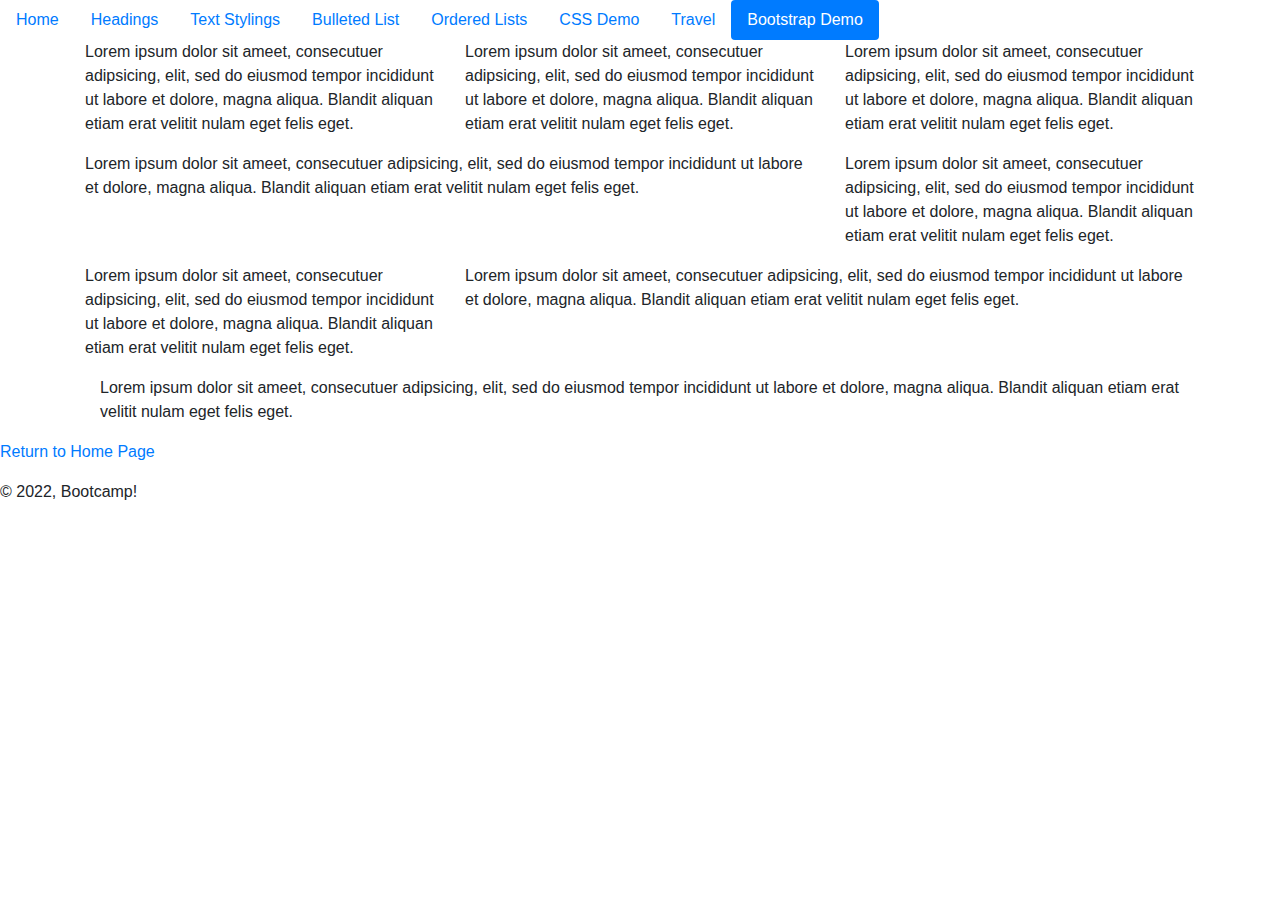
<file: bootstrapDemo.html>
<html>
    <head>
        <title>Bootstrap Demo</title>
        <link rel="stylesheet" type="text/css" href="CSS/mediaQuery.css">
        <link rel="stylesheet"
        href="https://stackpath.bootstrapcdn.com/bootstrap/4.3.1/css/bootstrap.min.css"
        integrity="sha384-ggOyR0iXCbMQv3Xipma34MD+dH/1fQ784/j6cY/iJTQUOhcWr7x9JvoRxT2MZw1T"
        crossorigin="anonymous">
    </head>
    <body>
        <ul class="nav nav-pills">
            <li class="nav-item">
              <a class="nav-link" href="index.html">Home</a>
            </li>
            <li class="nav-item">
              <a class="nav-link" href="headings.html">Headings</a>
            </li>
            <li class="nav-item">
              <a class="nav-link" href="textstyle.html">Text Stylings</a>
            </li>
            <li class="nav-item">
              <a class="nav-link" href="list.html">Bulleted List</a>
            </li>
            <li class="nav-item">
              <a class="nav-link" href="numberedList.html">Ordered Lists</a>
            </li>
            <li class="nav-item">
              <a class="nav-link" href="cssDemo.html">CSS Demo</a>
            </li>
            <li class="nav-item">
              <a class="nav-link" href="travel.html">Travel</a>
            </li>
            <li class="nav-item">
              <a class="nav-link active" href="bootstrapDemo.html">Bootstrap Demo</a>
            </li>
        </ul>
        <!-- bootstrap class container -->
        <div class = "container">
            <!-- specify rows and columns -->
            <!-- important to use white space when building bootstrap, otherwise difficult to read -->
            <!-- bootstrap row -->
            <div class = "row">
                <!-- within each row have columns (max 12) -->
                <!-- divs will specify how you use 12 -->
                <!-- 1st block takes upto 4 columns in row -->
                <div class="col-md-4">
                </div>
                <div class="col-md-4">
                </div>
                <div class="col-md-4">
                </div>
            </div>
        </div>

        <div class = "container">
            <div class = "row">
                <div class = "col-md-4">
                    <p>Lorem ipsum dolor sit ameet, consecutuer adipsicing, elit, sed do eiusmod tempor 
                        incididunt ut labore et dolore, magna aliqua. Blandit aliquan etiam erat velitit
                        nulam eget felis eget.

                    </p>
                </div>
            

                <div class = "col-md-4">
                    <p>Lorem ipsum dolor sit ameet, consecutuer adipsicing, elit, sed do eiusmod tempor 
                        incididunt ut labore et dolore, magna aliqua. Blandit aliquan etiam erat velitit
                        nulam eget felis eget.

                    </p>
                </div>
            

                <div class = "col-md-4">
                    <p>Lorem ipsum dolor sit ameet, consecutuer adipsicing, elit, sed do eiusmod tempor 
                        incididunt ut labore et dolore, magna aliqua. Blandit aliquan etiam erat velitit
                        nulam eget felis eget.

                    </p>
                </div>
            </div>

            <div class = "row">
                <div class = "col-md-8">
                    <p>Lorem ipsum dolor sit ameet, consecutuer adipsicing, elit, sed do eiusmod tempor 
                        incididunt ut labore et dolore, magna aliqua. Blandit aliquan etiam erat velitit
                        nulam eget felis eget.

                    </p>
                </div>
            

                <div class = "col-md-4">
                    <p>Lorem ipsum dolor sit ameet, consecutuer adipsicing, elit, sed do eiusmod tempor 
                        incididunt ut labore et dolore, magna aliqua. Blandit aliquan etiam erat velitit
                        nulam eget felis eget.

                    </p>
                </div>
            </div>

            <div class = "row">
                <div class = "col-md-4">
                    <p>Lorem ipsum dolor sit ameet, consecutuer adipsicing, elit, sed do eiusmod tempor 
                        incididunt ut labore et dolore, magna aliqua. Blandit aliquan etiam erat velitit
                        nulam eget felis eget.

                    </p>
                </div>
            

                <div class = "col-md-8">
                    <p>Lorem ipsum dolor sit ameet, consecutuer adipsicing, elit, sed do eiusmod tempor 
                        incididunt ut labore et dolore, magna aliqua. Blandit aliquan etiam erat velitit
                        nulam eget felis eget.

                    </p>
                </div>
            </div>
            <div class = "row-justify-content-end">
                <div class = "col-md-12">
                    <p>Lorem ipsum dolor sit ameet, consecutuer adipsicing, elit, sed do eiusmod tempor 
                            incididunt ut labore et dolore, magna aliqua. Blandit aliquan etiam erat velitit
                            nulam eget felis eget.
    
                    </p>
                </div>
        </div>

        </div>
        <footer>
            <p><a href="index.html">Return to Home Page</a></p>
            <p>&copy; 2022, Bootcamp!</p>
        </footer>
        <script src="https://code.jquery.com/jquery-3.3.1.slim.min.js" integrity="sha384-q8i/X+965DzO0rT7abK41JStQIAqVgRVzpbzo5smXKp4YfRvH+8abtTE1Pi6jizo" crossorigin="anonymous"></script>
        <script src="https://cdnjs.cloudflare.com/ajax/libs/popper.js/1.14.7/umd/popper.min.js" integrity="sha384-UO2eT0CpHqdSJQ6hJty5KVphtPhzWj9WO1clHTMGa3JDZwrnQq4sF86dIHNDz0W1" crossorigin="anonymous"></script>
        <script src="https://stackpath.bootstrapcdn.com/bootstrap/4.3.1/js/bootstrap.min.js" integrity="sha384-JjSmVgyd0p3pXB1rRibZUAYoIIy6OrQ6VrjIEaFf/nJGzIxFDsf4x0xIM+B07jRM" crossorigin="anonymous"></script>
    </body>
</html>
</file>
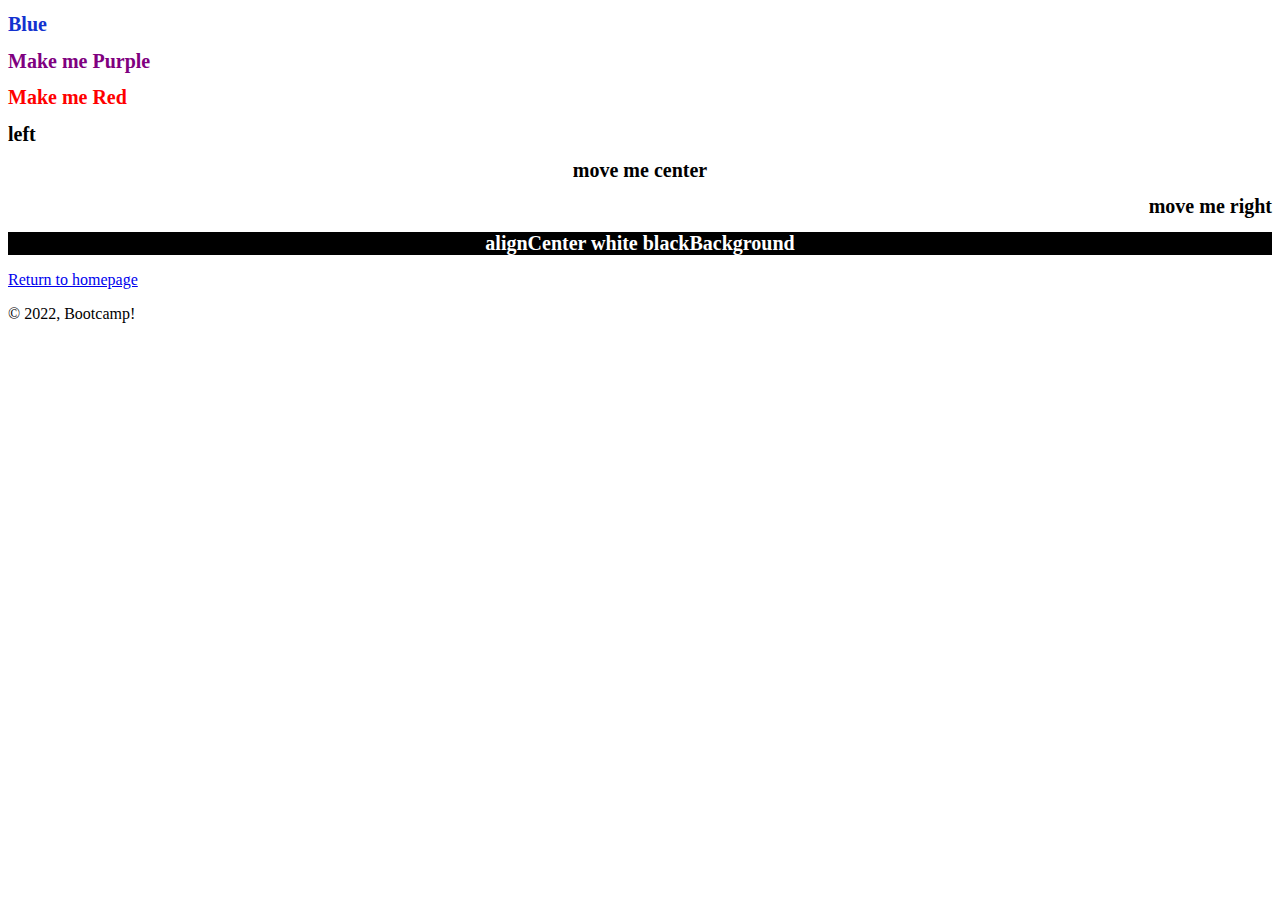
<file: CSS Demo.html>
<!DOCTYPE html>
<html lang="en">
<head>
    <meta charset="UTF-8">
    <meta http-equiv="X-UA-Compatible" content="IE=edge">
    <meta name="viewport" content="width=device-width, initial-scale=1.0">
    <title>CSS - Cascading Style Sheets</title>
    <!-- /* use external CSS */ -->
    <link rel="stylesheet" type="text/css" href="CSS/style.css">

    <!-- /*  use style tag to CSS for all h1 */ -->
    <!-- classes are going to begin with . example .blue -->
    <style>
        h1{
            font-size: 20px;
        }
        /* hexidecimal way of customizing color */
        .blue{
            color: #1332cf;
        }
        .purple{
            color: purple
        }
        .red{
            color: red
        }
        /* use external CSS */
        
    </style>
</head>
<body>
    <!-- have to define blue...not defined -->
    <h1 class="blue">Blue</h1>
    <h1 class="purple"> Make me Purple</h1>
    <h1 class="red">Make me Red</h1>
    <h1 class="alignLeft">left</h1>
    <h1 class="alignCenter">move me center</h1>
    <h1 class="alignRight">move me right</h1>
    <h1 class="alignCenter white blackBackground">alignCenter white blackBackground</h1>
    <footer>
        <!-- create relative reference -->
        <!--  not going to pace into different folder so -->
        <p><a href="index.html">Return to homepage</a></p>
        <p>&copy; 2022, Bootcamp!</p>
    </footer>

</body>


</html>
</file>
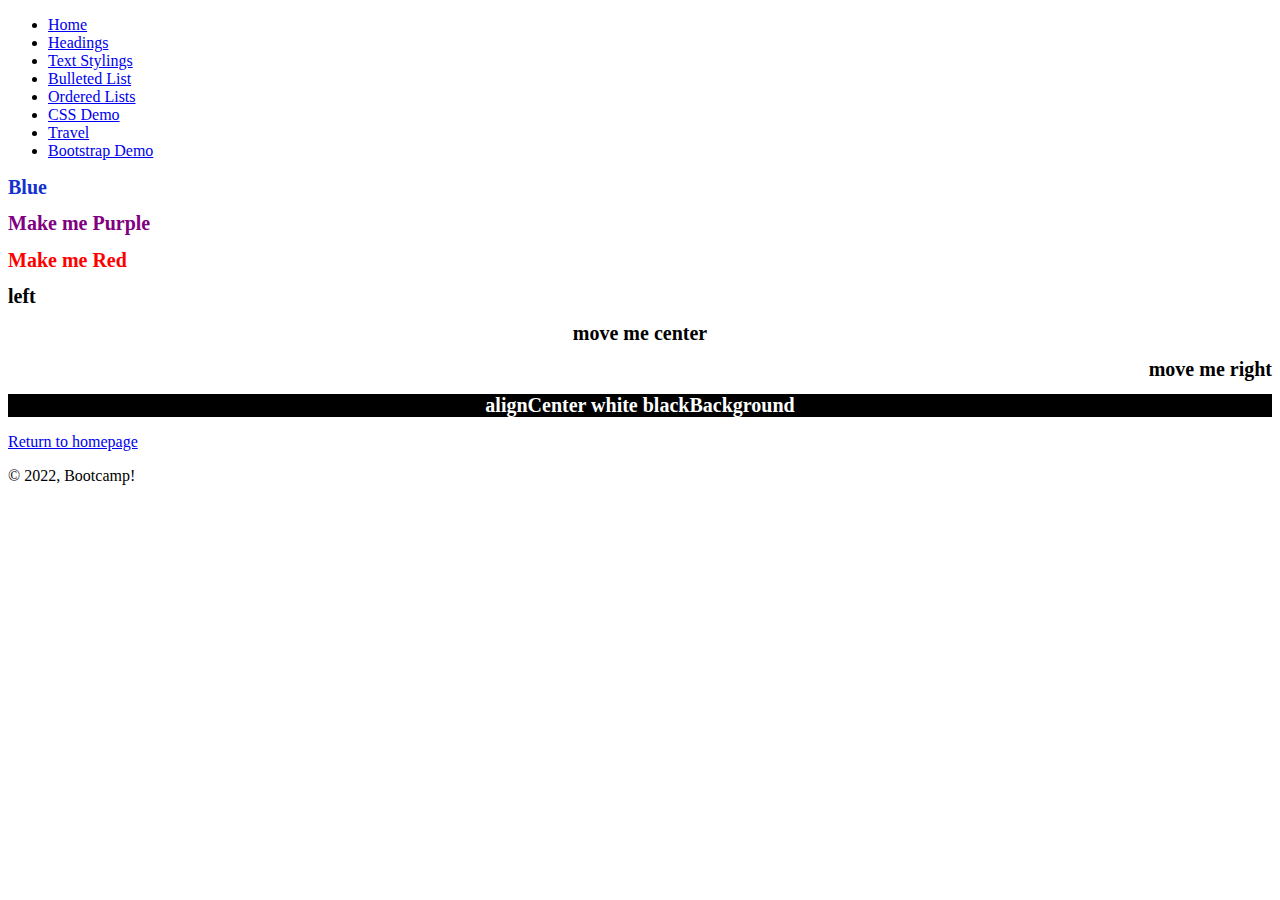
<file: cssDemo.html>
<!DOCTYPE html>
<html lang="en">
<head>
    <meta charset="UTF-8">
    <meta http-equiv="X-UA-Compatible" content="IE=edge">
    <meta name="viewport" content="width=device-width, initial-scale=1.0">
    <title>CSS - Cascading Style Sheets</title>
    <!-- /* use external CSS */ -->
    <link rel="stylesheet" type="text/css" href="CSS/style.css">

    <!-- /*  use style tag to CSS for all h1 */ -->
    <!-- classes are going to begin with . example .blue -->
    <style>
        h1{
            font-size: 20px;
        }
        /* hexidecimal way of customizing color */
        .blue{
            color: #1332cf;
        }
        .purple{
            color: purple
        }
        .red{
            color: red
        }
        /* use external CSS */
        
    </style>
</head>
<body>
  <ul class="nav nav-pills">
    <li class="nav-item">
      <a class="nav-link" href="index.html">Home</a>
    </li>
    <li class="nav-item">
      <a class="nav-link" href="headings.html">Headings</a>
    </li>
    <li class="nav-item">
      <a class="nav-link" href="textstyle.html">Text Stylings</a>
    </li>
    <li class="nav-item">
      <a class="nav-link" href="list.html">Bulleted List</a>
    </li>
    <li class="nav-item">
      <a class="nav-link" href="numberedList.html">Ordered Lists</a>
    </li>
    <li class="nav-item">
      <a class="nav-link active" href="cssDemo.html">CSS Demo</a>
    </li>
    <li class="nav-item">
      <a class="nav-link" href="travel.html">Travel</a>
    </li>
    <li class="nav-item">
      <a class="nav-link" href="bootstrapDemo.html">Bootstrap Demo</a>
    </li>
</ul>

    <!-- have to define blue...not defined -->
    <h1 class="blue">Blue</h1>
    <h1 class="purple"> Make me Purple</h1>
    <h1 class="red">Make me Red</h1>
    <h1 class="alignLeft">left</h1>
    <h1 class="alignCenter">move me center</h1>
    <h1 class="alignRight">move me right</h1>
    <h1 class="alignCenter white blackBackground">alignCenter white blackBackground</h1>
    <footer>
        <!-- create relative reference -->
        <!--  not going to pace into different folder so -->
        <p><a href="index.html">Return to homepage</a></p>
        <p>&copy; 2022, Bootcamp!</p>
    </footer>

</body>


</html>
</file>
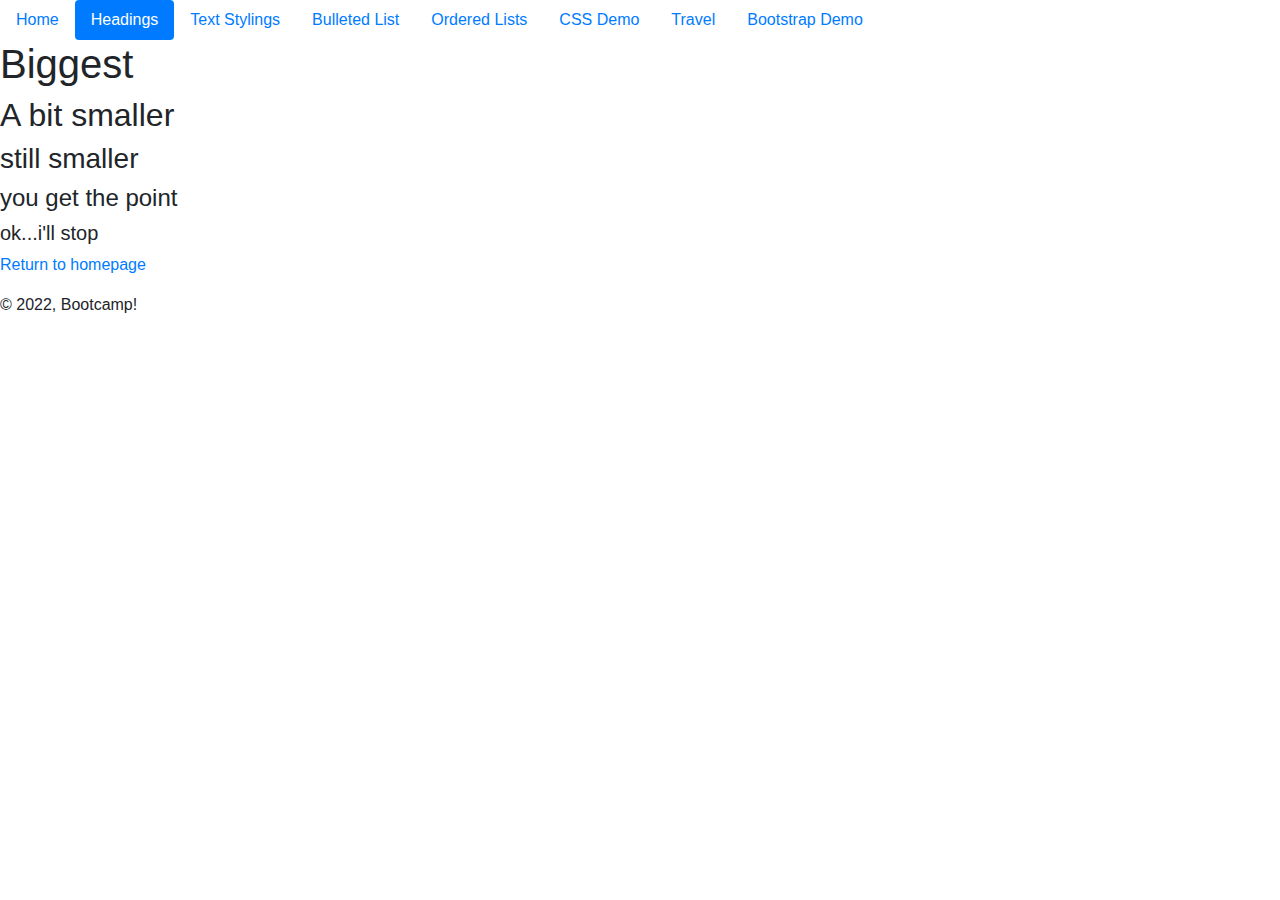
<file: headings.html>
<!DOCTYPE html>
<html lang="en">
<head>
    <meta charset="UTF-8">
    <meta http-equiv="X-UA-Compatible" content="IE=edge">
    <meta name="viewport" content="width=device-width, initial-scale=1.0">
    <title>Different types of headings</title>
    <link rel="stylesheet" type="text/css" href="CSS/mediaQuery.css">
    <link rel="stylesheet"
    href="https://stackpath.bootstrapcdn.com/bootstrap/4.3.1/css/bootstrap.min.css"
    integrity="sha384-ggOyR0iXCbMQv3Xipma34MD+dH/1fQ784/j6cY/iJTQUOhcWr7x9JvoRxT2MZw1T"
    crossorigin="anonymous">
</head>
<body>
    <ul class="nav nav-pills">
        <li class="nav-item">
          <a class="nav-link" href="index.html">Home</a>
        </li>
        <li class="nav-item">
          <a class="nav-link active" href="headings.html">Headings</a>
        </li>
        <li class="nav-item">
          <a class="nav-link" href="textstyle.html">Text Stylings</a>
        </li>
        <li class="nav-item">
          <a class="nav-link" href="list.html">Bulleted List</a>
        </li>
        <li class="nav-item">
          <a class="nav-link" href="numberedList.html">Ordered Lists</a>
        </li>
        <li class="nav-item">
          <a class="nav-link" href="cssDemo.html">CSS Demo</a>
        </li>
        <li class="nav-item">
          <a class="nav-link" href="travel.html">Travel</a>
        </li>
        <li class="nav-item">
          <a class="nav-link" href="bootstrapDemo.html">Bootstrap Demo</a>
        </li>
    </ul>

    <h1>Biggest</h1>
    <h2>A bit smaller</h2>
    <h3>still smaller</h3>
    <h4>you get the point</h4>
    <h5>ok...i'll stop</h5>

    <footer>
        <!-- create relative reference -->
        <!--  not going to pace into different folder so -->
        <p><a href="index.html">Return to homepage</a></p>
        <p>&copy; 2022, Bootcamp!</p>
    </footer>
    <script src="https://code.jquery.com/jquery-3.3.1.slim.min.js" integrity="sha384-q8i/X+965DzO0rT7abK41JStQIAqVgRVzpbzo5smXKp4YfRvH+8abtTE1Pi6jizo" crossorigin="anonymous"></script>
    <script src="https://cdnjs.cloudflare.com/ajax/libs/popper.js/1.14.7/umd/popper.min.js" integrity="sha384-UO2eT0CpHqdSJQ6hJty5KVphtPhzWj9WO1clHTMGa3JDZwrnQq4sF86dIHNDz0W1" crossorigin="anonymous"></script>
    <script src="https://stackpath.bootstrapcdn.com/bootstrap/4.3.1/js/bootstrap.min.js" integrity="sha384-JjSmVgyd0p3pXB1rRibZUAYoIIy6OrQ6VrjIEaFf/nJGzIxFDsf4x0xIM+B07jRM" crossorigin="anonymous"></script>

</body>


</html>
</file>
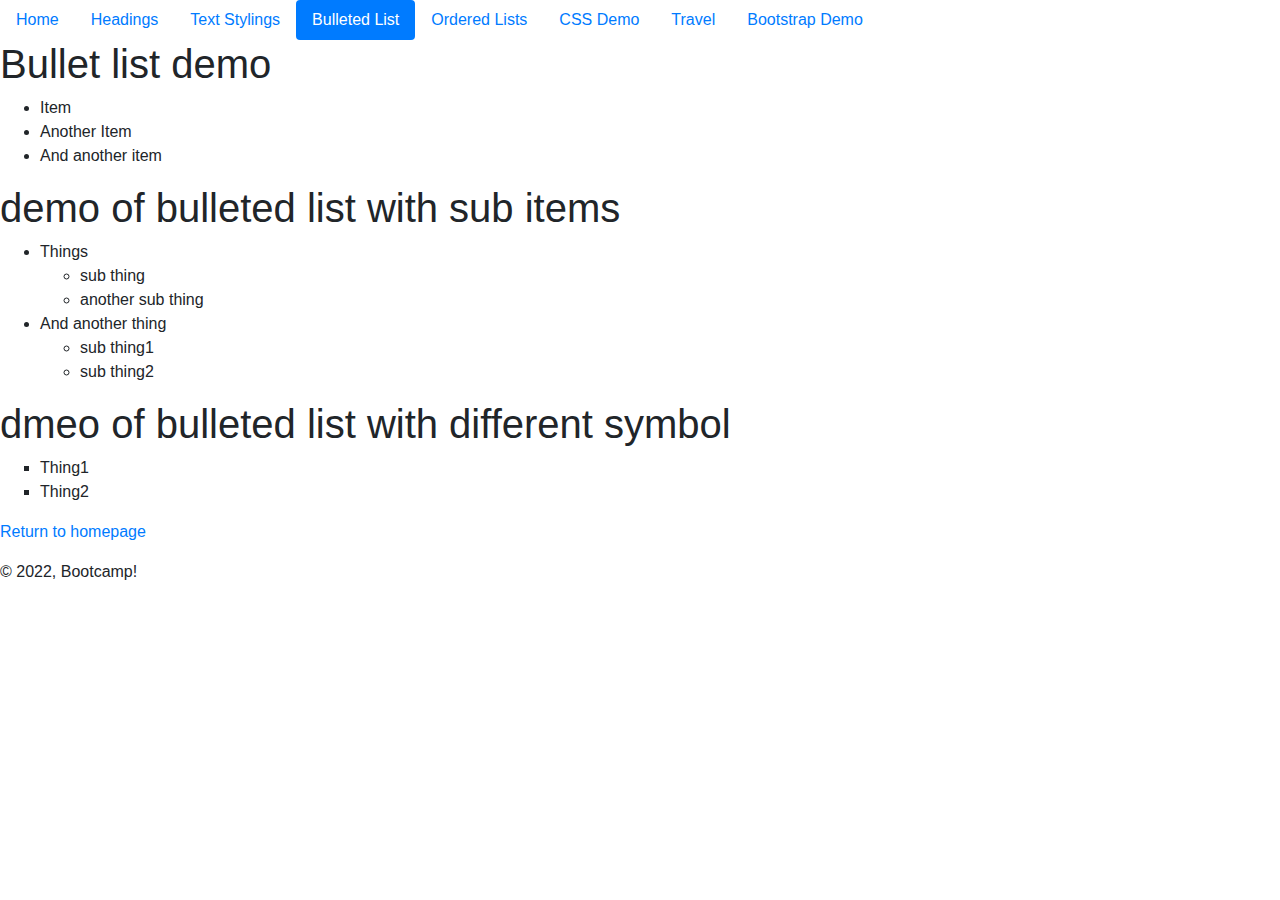
<file: list.html>
<!DOCTYPE html>
<html lang="en">
<head>
    <meta charset="UTF-8">
    <meta http-equiv="X-UA-Compatible" content="IE=edge">
    <meta name="viewport" content="width=device-width, initial-scale=1.0">
    <title>Bulleted List</title>
    <link rel="stylesheet" type="text/css" href="CSS/mediaQuery.css">
    <link rel="stylesheet"
    href="https://stackpath.bootstrapcdn.com/bootstrap/4.3.1/css/bootstrap.min.css"
    integrity="sha384-ggOyR0iXCbMQv3Xipma34MD+dH/1fQ784/j6cY/iJTQUOhcWr7x9JvoRxT2MZw1T"
    crossorigin="anonymous">
</head>
<body>
    <ul class="nav nav-pills">
        <li class="nav-item">
          <a class="nav-link" href="index.html">Home</a>
        </li>
        <li class="nav-item">
          <a class="nav-link" href="headings.html">Headings</a>
        </li>
        <li class="nav-item">
          <a class="nav-link" href="textstyle.html">Text Stylings</a>
        </li>
        <li class="nav-item">
          <a class="nav-link active" href="list.html">Bulleted List</a>
        </li>
        <li class="nav-item">
          <a class="nav-link" href="numberedList.html">Ordered Lists</a>
        </li>
        <li class="nav-item">
          <a class="nav-link" href="cssDemo.html">CSS Demo</a>
        </li>
        <li class="nav-item">
          <a class="nav-link" href="travel.html">Travel</a>
        </li>
        <li class="nav-item">
          <a class="nav-link" href="bootstrapDemo.html">Bootstrap Demo</a>
        </li>
    </ul>
    <h1>Bullet list demo</h1>
    <ul>
        <li>Item</li>
        <li>Another Item</li>
        <li>And another item</li>
    </ul>
    <h1>demo of bulleted list with sub items</h1>
    <ul>
        <li>Things</li>
        <ul>
            <li>sub thing</li>
            <li>another sub thing</li>
        </ul>
        
        <li>And another thing</li>
        <ul>
            <li>sub thing1</li>
            <li>sub thing2</li>
        </ul>
    </ul>

    <h1>dmeo of bulleted list with different symbol</h1>
    <!-- can use type: square, circle -->
    <ul type = "square">
        <li>Thing1</li>
        <li>Thing2</li>
    </ul>

    <footer>
        <!-- create relative reference -->
        <!--  not going to pace into different folder so -->
        <p><a href="index.html">Return to homepage</a></p>
        <p>&copy; 2022, Bootcamp!</p>
    </footer>
    <script src="https://code.jquery.com/jquery-3.3.1.slim.min.js" integrity="sha384-q8i/X+965DzO0rT7abK41JStQIAqVgRVzpbzo5smXKp4YfRvH+8abtTE1Pi6jizo" crossorigin="anonymous"></script>
    <script src="https://cdnjs.cloudflare.com/ajax/libs/popper.js/1.14.7/umd/popper.min.js" integrity="sha384-UO2eT0CpHqdSJQ6hJty5KVphtPhzWj9WO1clHTMGa3JDZwrnQq4sF86dIHNDz0W1" crossorigin="anonymous"></script>
    <script src="https://stackpath.bootstrapcdn.com/bootstrap/4.3.1/js/bootstrap.min.js" integrity="sha384-JjSmVgyd0p3pXB1rRibZUAYoIIy6OrQ6VrjIEaFf/nJGzIxFDsf4x0xIM+B07jRM" crossorigin="anonymous"></script>
</body>



</html>
</file>
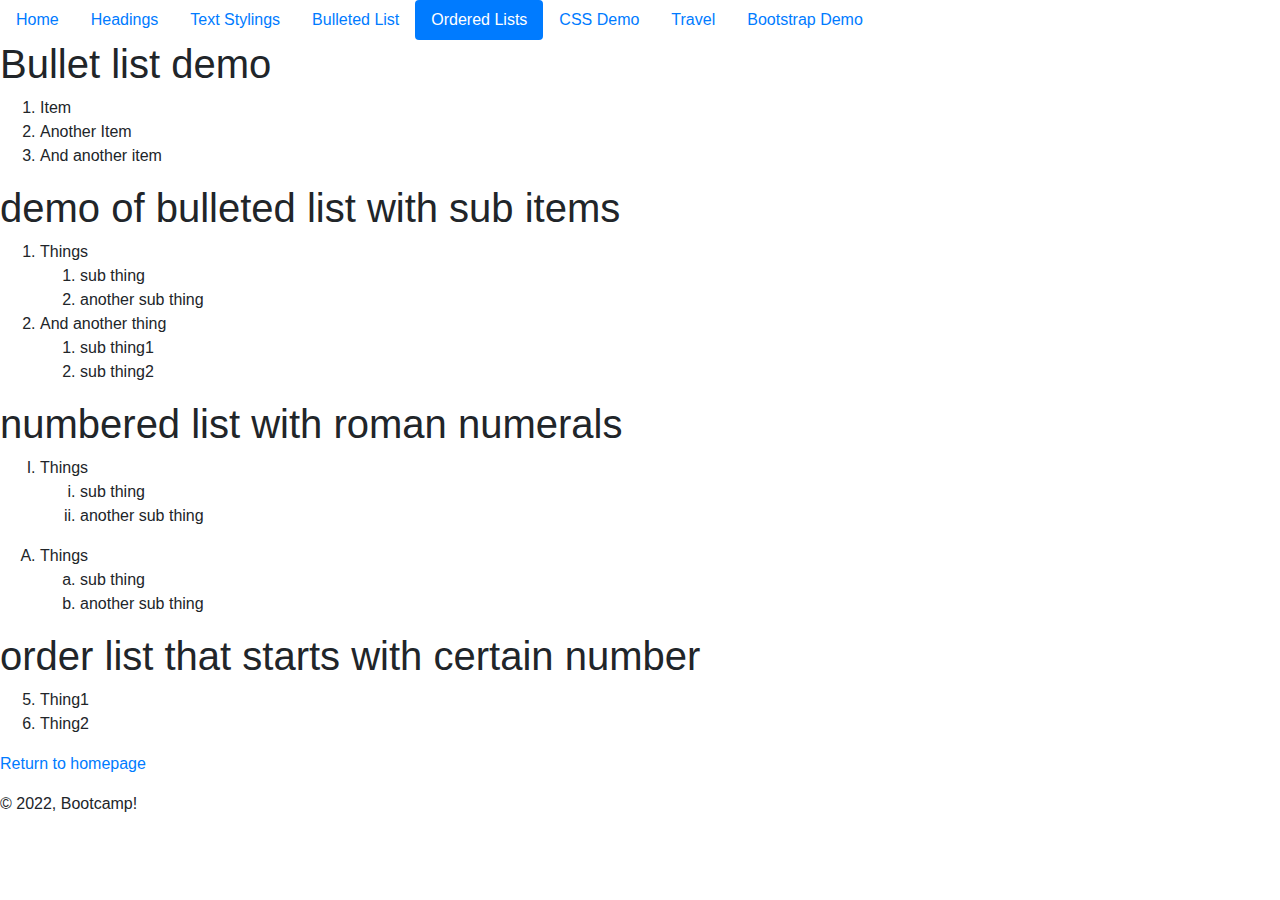
<file: numberedList.html>
<!DOCTYPE html>
<html lang="en">
<head>
    <meta charset="UTF-8">
    <meta http-equiv="X-UA-Compatible" content="IE=edge">
    <meta name="viewport" content="width=device-width, initial-scale=1.0">
    <title>Ordered List</title>
    <link rel="stylesheet" type="text/css" href="CSS/mediaQuery.css">
    <link rel="stylesheet"
    href="https://stackpath.bootstrapcdn.com/bootstrap/4.3.1/css/bootstrap.min.css"
    integrity="sha384-ggOyR0iXCbMQv3Xipma34MD+dH/1fQ784/j6cY/iJTQUOhcWr7x9JvoRxT2MZw1T"
    crossorigin="anonymous">
</head>
<body>
    <ul class="nav nav-pills">
        <li class="nav-item">
          <a class="nav-link" href="index.html">Home</a>
        </li>
        <li class="nav-item">
          <a class="nav-link" href="headings.html">Headings</a>
        </li>
        <li class="nav-item">
          <a class="nav-link" href="textstyle.html">Text Stylings</a>
        </li>
        <li class="nav-item">
          <a class="nav-link" href="list.html">Bulleted List</a>
        </li>
        <li class="nav-item">
          <a class="nav-link active" href="numberedList.html">Ordered Lists</a>
        </li>
        <li class="nav-item">
          <a class="nav-link" href="cssDemo.html">CSS Demo</a>
        </li>
        <li class="nav-item">
          <a class="nav-link" href="travel.html">Travel</a>
        </li>
        <li class="nav-item">
          <a class="nav-link" href="bootstrapDemo.html">Bootstrap Demo</a>
        </li>
    </ul>
    <h1>Bullet list demo</h1>
    <ol>
        <li>Item</li>
        <li>Another Item</li>
        <li>And another item</li>
    </ol>
    <h1>demo of bulleted list with sub items</h1>
    <ol>
        <li>Things</li>
        <ol>
            <li>sub thing</li>
            <li>another sub thing</li>
        </ol>
        
        <li>And another thing</li>
        <ol>
            <li>sub thing1</li>
            <li>sub thing2</li>
        </ol>
    </ol>

    <h1>numbered list with roman numerals</h1>
    <!-- uppercase I is for upper case roman numeral -->
    <ol type = "I">
        <li>Things</li>
        <!-- lower case i is lower case roman numerals -->
        <ol type="i">
            <li>sub thing</li>
            <li>another sub thing</li>
        </ol>
    </ol>   
    <!-- uppercase A is for uppercase letters -->
    <ol type = "A">
        <li>Things</li>
        <!-- lowercase a is for lowercase letters -->
        <ol type="a">
            <li>sub thing</li>
            <li>another sub thing</li>
        </ol>
    </ol>   

    <h1>order list that starts with certain number</h1>
    <ol type = "1" start = "5">
        <li>Thing1</li>
        <li>Thing2</li>
    </ol>

    <footer>
        <!-- create relative reference -->
        <!--  not going to pace into different folder so -->
        <p><a href="index.html">Return to homepage</a></p>
        <p>&copy; 2022, Bootcamp!</p>
    </footer>
    <script src="https://code.jquery.com/jquery-3.3.1.slim.min.js" integrity="sha384-q8i/X+965DzO0rT7abK41JStQIAqVgRVzpbzo5smXKp4YfRvH+8abtTE1Pi6jizo" crossorigin="anonymous"></script>
    <script src="https://cdnjs.cloudflare.com/ajax/libs/popper.js/1.14.7/umd/popper.min.js" integrity="sha384-UO2eT0CpHqdSJQ6hJty5KVphtPhzWj9WO1clHTMGa3JDZwrnQq4sF86dIHNDz0W1" crossorigin="anonymous"></script>
    <script src="https://stackpath.bootstrapcdn.com/bootstrap/4.3.1/js/bootstrap.min.js" integrity="sha384-JjSmVgyd0p3pXB1rRibZUAYoIIy6OrQ6VrjIEaFf/nJGzIxFDsf4x0xIM+B07jRM" crossorigin="anonymous"></script>
</body>



</html>
</file>
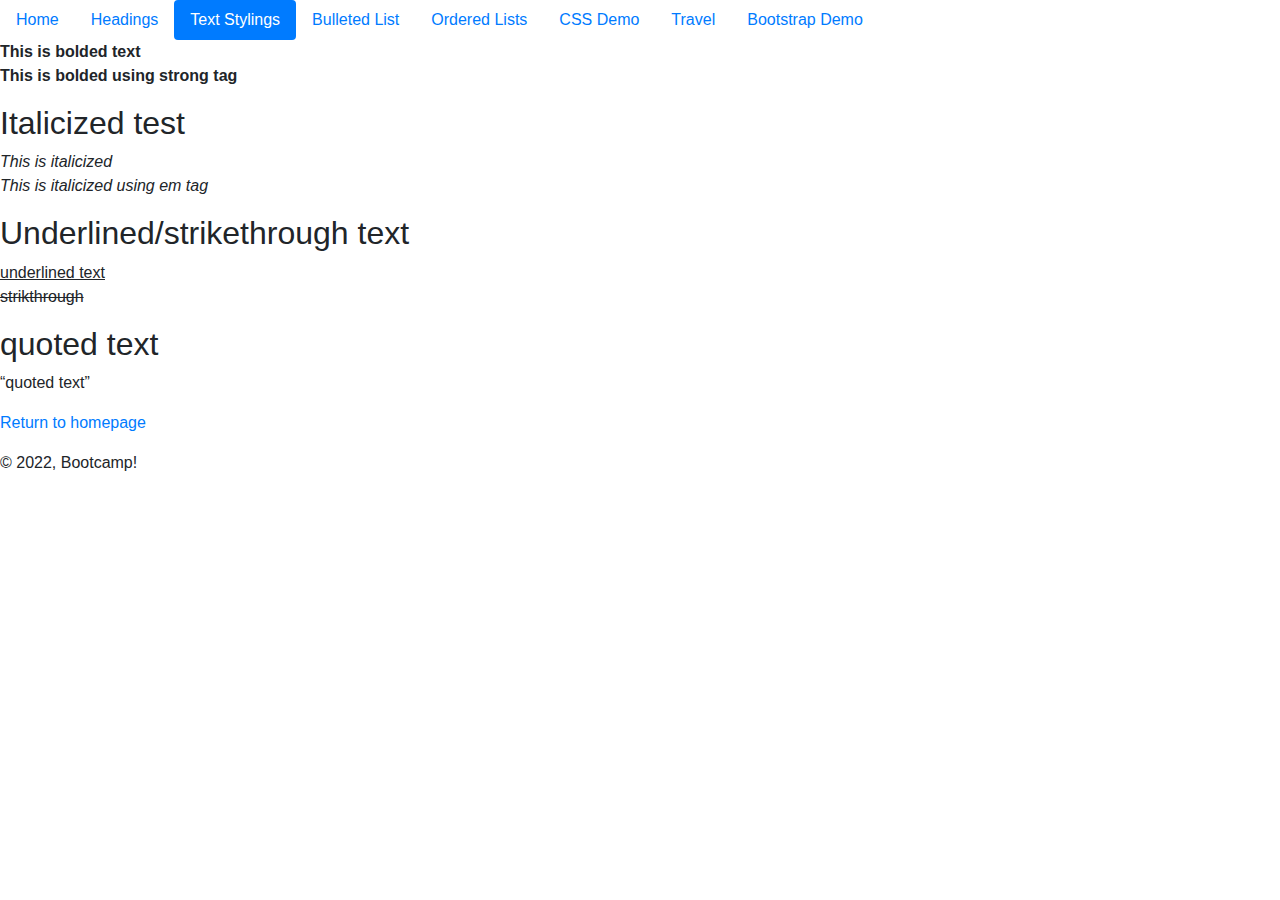
<file: textstyle.html>
<!DOCTYPE html>
<html lang="en">
<head>
    <meta charset="UTF-8">
    <meta http-equiv="X-UA-Compatible" content="IE=edge">
    <meta name="viewport" content="width=device-width, initial-scale=1.0">
    <title>Text Styles</title>
    <link rel="stylesheet" type="text/css" href="CSS/mediaQuery.css">
    <link rel="stylesheet"
    href="https://stackpath.bootstrapcdn.com/bootstrap/4.3.1/css/bootstrap.min.css"
    integrity="sha384-ggOyR0iXCbMQv3Xipma34MD+dH/1fQ784/j6cY/iJTQUOhcWr7x9JvoRxT2MZw1T"
    crossorigin="anonymous">
</head>
<body>
    <ul class="nav nav-pills">
        <li class="nav-item">
          <a class="nav-link" href="index.html">Home</a>
        </li>
        <li class="nav-item">
          <a class="nav-link" href="headings.html">Headings</a>
        </li>
        <li class="nav-item">
          <a class="nav-link active" href="textstyle.html">Text Stylings</a>
        </li>
        <li class="nav-item">
          <a class="nav-link" href="list.html">Bulleted List</a>
        </li>
        <li class="nav-item">
          <a class="nav-link" href="numberedList.html">Ordered Lists</a>
        </li>
        <li class="nav-item">
          <a class="nav-link" href="CSS Demo.html">CSS Demo</a>
        </li>
        <li class="nav-item">
          <a class="nav-link" href="travel.html">Travel</a>
        </li>
        <li class="nav-item">
          <a class="nav-link" href="bootstrapDemo.html">Bootstrap Demo</a>
        </li>
    </ul>
    <p>
        <b>This is bolded text</b><br>
        <strong>This is bolded using strong tag</strong>
    </p>

    <h2>Italicized test</h2>
    <p>
        <i>This is italicized</i><br>
        <em>This is italicized using em tag</em>
    </p>

    <h2>Underlined/strikethrough text</h2>
    <p>
        <u>underlined text</u><br>
        <del>strikthrough</del>
    </p>

    <h2>quoted text</h2>
    <p>
        <q>quoted text</q>

    <footer>
    <!-- create relative reference -->
    <!--  not going to pace into different folder so -->
    <p><a href="index.html">Return to homepage</a></p>
    <p>&copy; 2022, Bootcamp!</p>
    </footer>
    <script src="https://code.jquery.com/jquery-3.3.1.slim.min.js" integrity="sha384-q8i/X+965DzO0rT7abK41JStQIAqVgRVzpbzo5smXKp4YfRvH+8abtTE1Pi6jizo" crossorigin="anonymous"></script>
    <script src="https://cdnjs.cloudflare.com/ajax/libs/popper.js/1.14.7/umd/popper.min.js" integrity="sha384-UO2eT0CpHqdSJQ6hJty5KVphtPhzWj9WO1clHTMGa3JDZwrnQq4sF86dIHNDz0W1" crossorigin="anonymous"></script>
    <script src="https://stackpath.bootstrapcdn.com/bootstrap/4.3.1/js/bootstrap.min.js" integrity="sha384-JjSmVgyd0p3pXB1rRibZUAYoIIy6OrQ6VrjIEaFf/nJGzIxFDsf4x0xIM+B07jRM" crossorigin="anonymous"></script>    
</body>

</html>
</file>
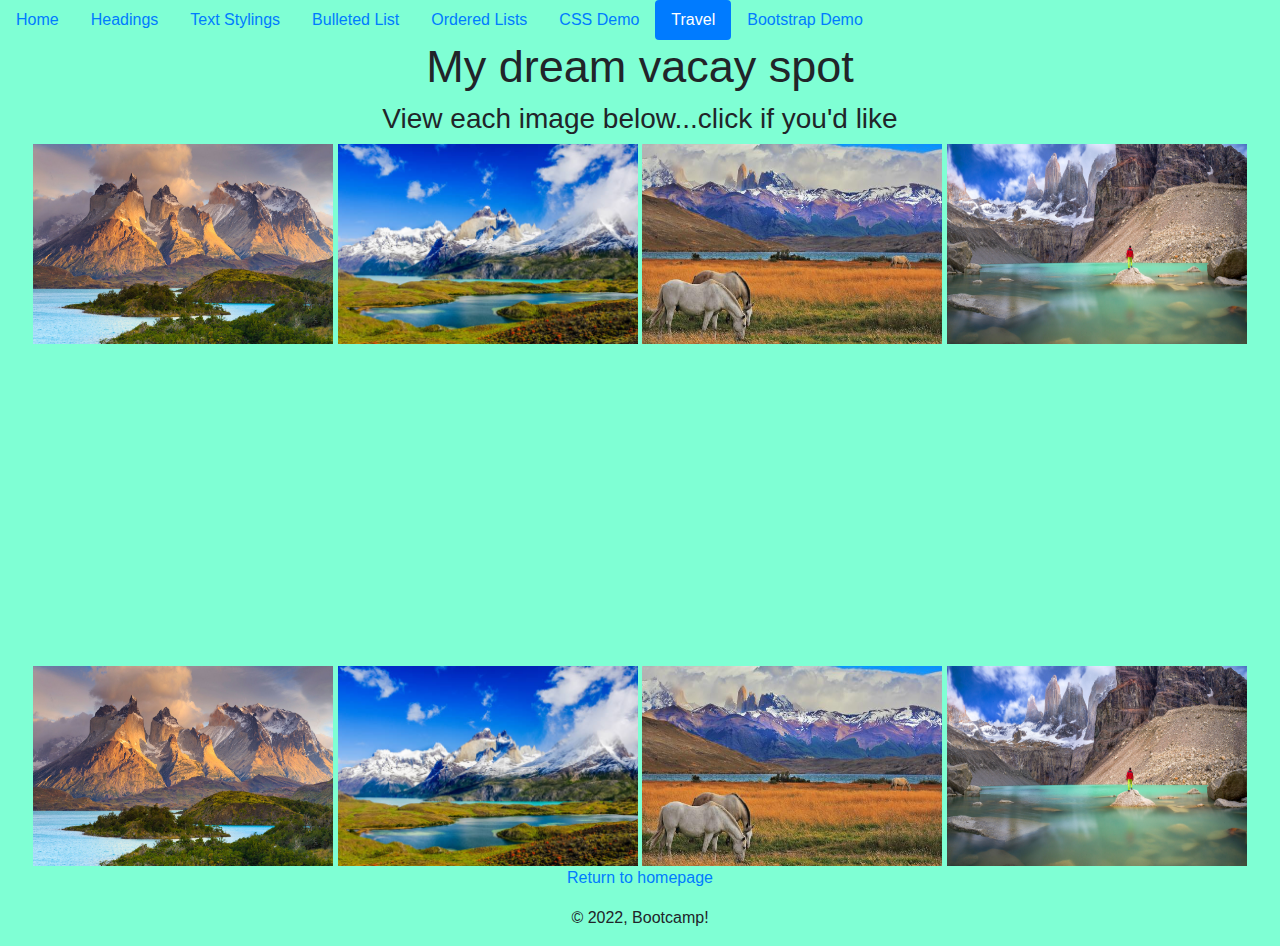
<file: travel.html>
<!DOCTYPE html>
<html lang="en">
<head>
    <meta charset="UTF-8">
    <meta http-equiv="X-UA-Compatible" content="IE=edge">
    <meta name="viewport" content="width=device-width, initial-scale=1.0">
    <title>Travel</title>
    <link rel="stylesheet" type="text/css" href="CSS/mediaQuery.css">
    <link rel="stylesheet"
    href="https://stackpath.bootstrapcdn.com/bootstrap/4.3.1/css/bootstrap.min.css"
    integrity="sha384-ggOyR0iXCbMQv3Xipma34MD+dH/1fQ784/j6cY/iJTQUOhcWr7x9JvoRxT2MZw1T"
    crossorigin="anonymous">
    <style>
       h1{
           font-size: 45px;
       } 
       body{
           background-color: aquamarine;
           /* go 100% high and 100% wide */
           background-size: 100% 100%;
       }

    </style>
</head>
<body>
    <ul class="nav nav-pills">
        <li class="nav-item">
          <a class="nav-link" href="index.html">Home</a>
        </li>
        <li class="nav-item">
          <a class="nav-link" href="headings.html">Headings</a>
        </li>
        <li class="nav-item">
          <a class="nav-link" href="textstyle.html">Text Stylings</a>
        </li>
        <li class="nav-item">
          <a class="nav-link" href="list.html">Bulleted List</a>
        </li>
        <li class="nav-item">
          <a class="nav-link" href="numberedList.html">Ordered Lists</a>
        </li>
        <li class="nav-item">
          <a class="nav-link" href="cssDemo.html">CSS Demo</a>
        </li>
        <li class="nav-item">
          <a class="nav-link active" href="travel.html">Travel</a>
        </li>
        <li class="nav-item">
          <a class="nav-link" href="bootstrapDemo.html">Bootstrap Demo</a>
        </li>
    </ul>
    <center>
        <h1>My dream vacay spot</h1>
        <h3>View each image below...click if you'd like</h3>
        
        <a href="images/patagonia01.jpg">
            <img src="images/patagonia01.jpg" width="300" height="200" title="Patagonia Shot 1"></img>
        </a>

        <a href="images/patagonia02.jpg">
            <img src="images/patagonia02.jpg" width="300" height="200" title="Patagonia Shot 1"></img>
        </a>

        <a href="images/patagonia03.jpg">
            <img src="images/patagonia03.jpg" width="300" height="200" title="Patagonia Shot 1"></img>
        </a>

        <a href="images/patagonia04.jpg">
            <img src="images/patagonia04.jpg" width="300" height="200" title="Patagonia Shot 1"></img>
        </a>

        <br>
        <iframe width="1208" height="315" src="https://www.youtube.com/embed/c0meQdCuSsY"
        title="YouTube video player" frameborder="0" 
        allow="accelerometer; autoplay; clipboard-write; encrypted-media; gyroscope; picture-in-picture" 
        allowfullscreen></iframe>

        <br>

        <a href="images/patagonia01.jpg">
            <img src="images/patagonia01.jpg" width="300" height="200" title="Patagonia Shot 1"></img>
        </a>

        <a href="images/patagonia02.jpg">
            <img src="images/patagonia02.jpg" width="300" height="200" title="Patagonia Shot 1"></img>
        </a>

        <a href="images/patagonia03.jpg">
            <img src="images/patagonia03.jpg" width="300" height="200" title="Patagonia Shot 1"></img>
        </a>

        <a href="images/patagonia04.jpg">
            <img src="images/patagonia04.jpg" width="300" height="200" title="Patagonia Shot 1"></img>
        </a>

        <footer>
            <!-- create relative reference -->
            <!--  not going to pace into different folder so -->
            <p><a href="index.html">Return to homepage</a></p>
            <p>&copy; 2022, Bootcamp!</p>
        </footer>
    </center>
</body>


</html>
</file>
<file: CSS/mediaQuery.css>
@media(max-width: 1299px)
{
    #navigationList{
        visibility: hidden !important;   
    }
    #smallScreenNav{
        visibility: visible;
    }
}   

@media(min-width: 1300px)
{
    #navigationList{
        visibility: visible !important;
    }  
    
    #smallScreenNav{
        visibility: hidden;
    }
}
</file>
<file: CSS/style.css>
h1{
    font-size: 20px;
}
/* hexidecimal way of customizing color */
.blue{
    color: #1332cf;
}
.purple{
    color: purple
}
.red{
    color: red
}

.alignLeft{
    text-align: left;
}

.alignCenter{
    text-align: center;
}

.alignRight{
    text-align: right;
}

.white{
    color: white;
}

.blackBackground{
    background-color: black;
}
</file>
